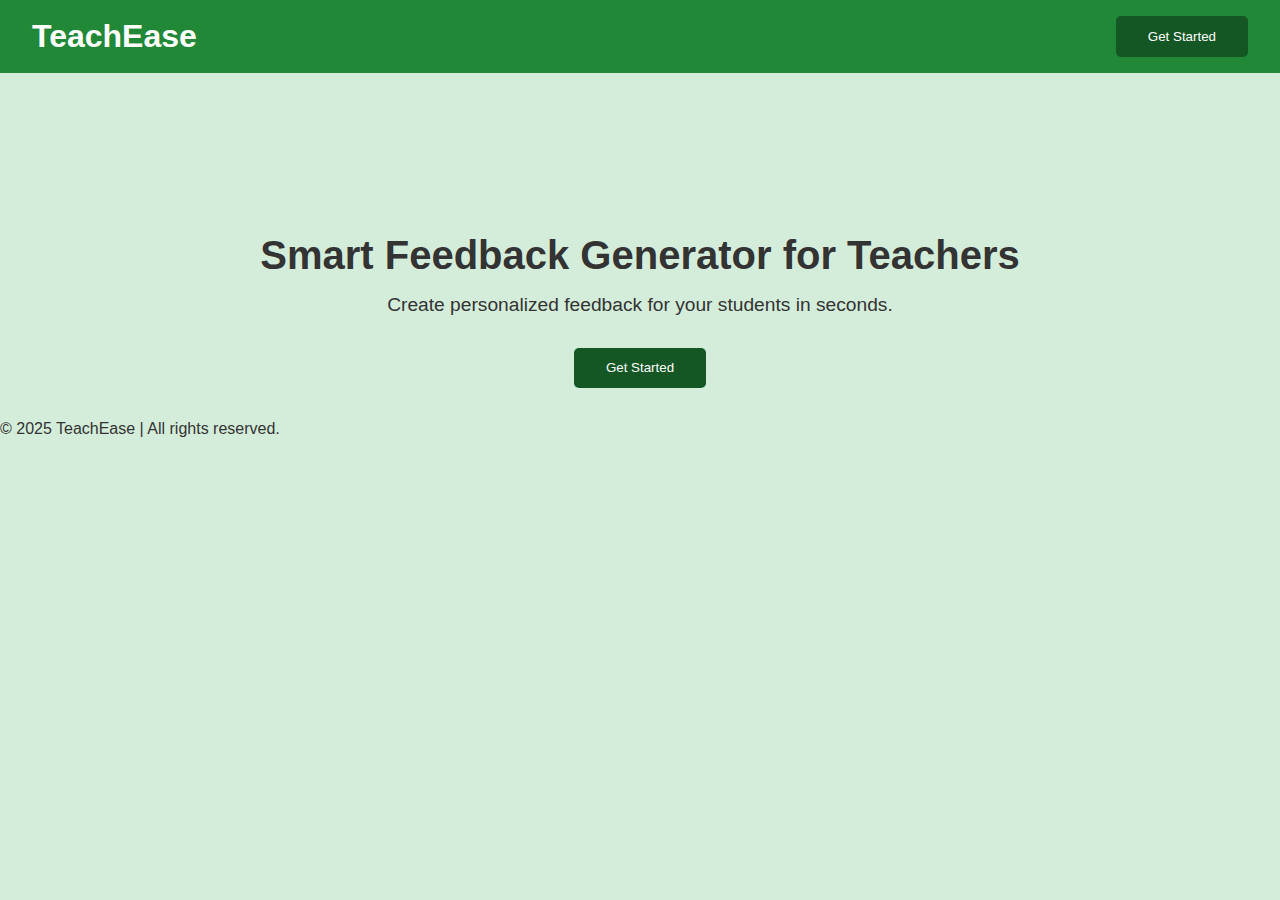
<file: index.html>
<!DOCTYPE html>
<html lang="en">
<head>
    <meta charset="UTF-8">
    <meta name="viewport" content="width=device-width, initial-scale=1.0">
    <title>TeachEase - Smart Feedback Generator</title>
    <link rel="stylesheet" href="style.css">
</head>
<body>
    <nav class="navbar">
        <h1>TeachEase</h1>
        <button onclick="location.href='feedback.html'" class="btn">Get Started</button>
    </nav>

    <section class="hero">
        <h2>Smart Feedback Generator for Teachers</h2>
        <p>Create personalized feedback for your students in seconds.</p>
        <button onclick="location.href='feedback.html'" class="btn">Get Started</button>
    </section>

    <footer>
        <p>© 2025 TeachEase | All rights reserved.</p>
    </footer>
</body>
</html>
</file>
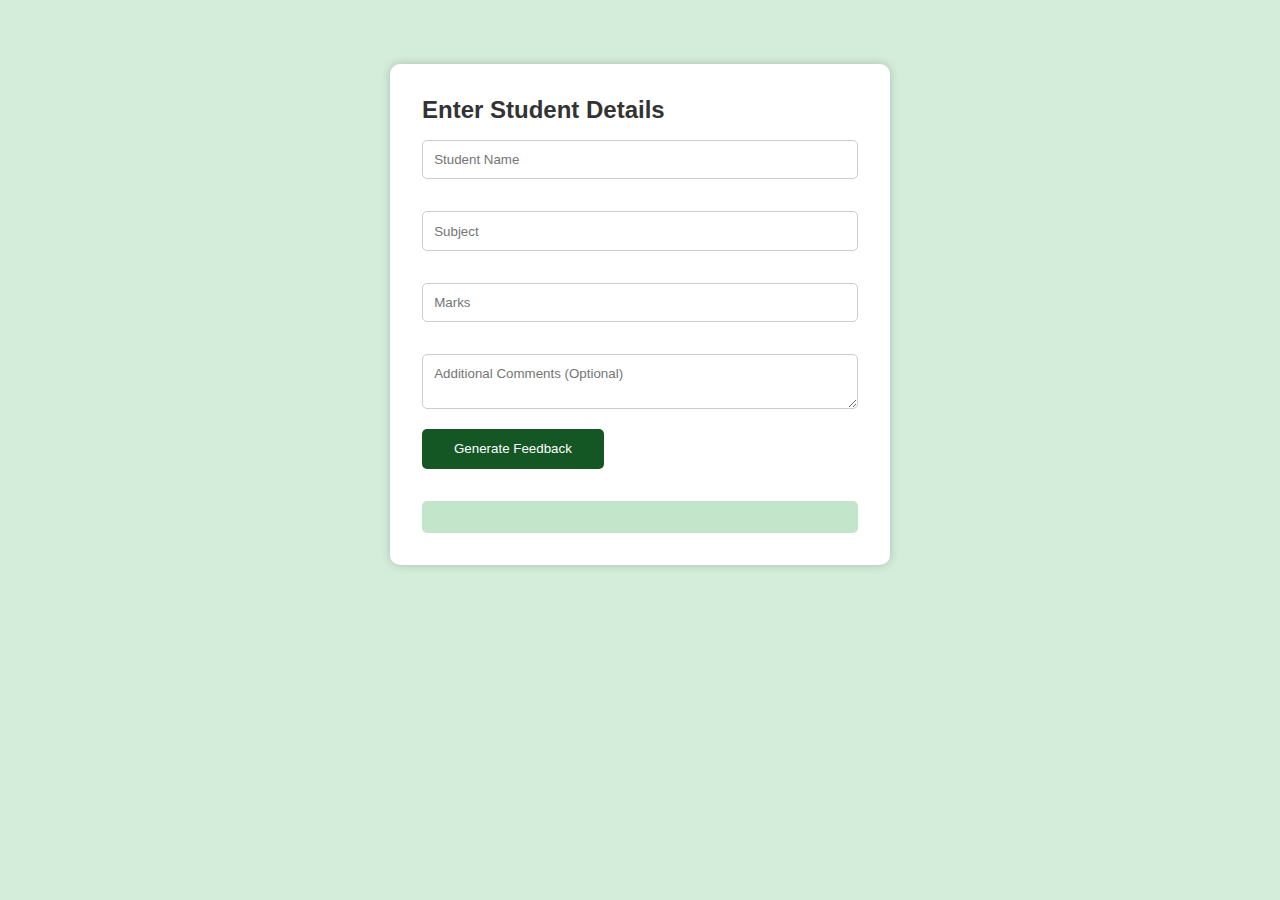
<file: feedback.html>
<!DOCTYPE html>
<html lang="en">
<head>
    <meta charset="UTF-8">
    <meta name="viewport" content="width=device-width, initial-scale=1.0">
    <title>TeachEase - Feedback</title>
    <link rel="stylesheet" href="style.css">
</head>
<body>

    <div class="container">
        <h2>Enter Student Details</h2>

        <form id="feedbackForm">
            <input type="text" id="name" placeholder="Student Name" required>
            <input type="text" id="subject" placeholder="Subject" required>
            <input type="number" id="marks" placeholder="Marks" required>
            <textarea id="extra" placeholder="Additional Comments (Optional)"></textarea>
            <button type="submit" class="btn">Generate Feedback</button>
        </form>

        <div id="result"></div>
    </div>

<script src="script.js"></script>
</body>
</html>
</file>
<file: style.css>
* {
    margin: 0;
    padding: 0;
    box-sizing: border-box;
    font-family: 'Poppins', sans-serif;
}

body {
    background-color: #d4edda;
    color: #333;
}

.navbar {
    background-color: #218838;
    color: white;
    padding: 1rem 2rem;
    display: flex;
    justify-content: space-between;
    align-items: center;
}

.hero {
    text-align: center;
    margin-top: 10%;
    padding: 2rem;
}

.hero h2 {
    font-size: 2.5rem;
    margin-bottom: 1rem;
}

.hero p {
    margin-bottom: 2rem;
    font-size: 1.2rem;
}

.btn {
    background-color: #155724;
    color: white;
    padding: 0.8rem 2rem;
    border: none;
    cursor: pointer;
    border-radius: 5px;
    transition: 0.3s;
}

.btn:hover {
    background-color: #0b2e13;
}

.container {
    max-width: 500px;
    margin: 5% auto;
    padding: 2rem;
    background-color: white;
    border-radius: 10px;
    box-shadow: 0 0 10px rgba(0,0,0,0.2);
}

input, textarea {
    width: 100%;
    padding: 0.7rem;
    margin: 1rem 0;
    border: 1px solid #ccc;
    border-radius: 5px;
}

#result {
    margin-top: 2rem;
    padding: 1rem;
    background-color: #c3e6cb;
    border-radius: 5px;
}
</file>
